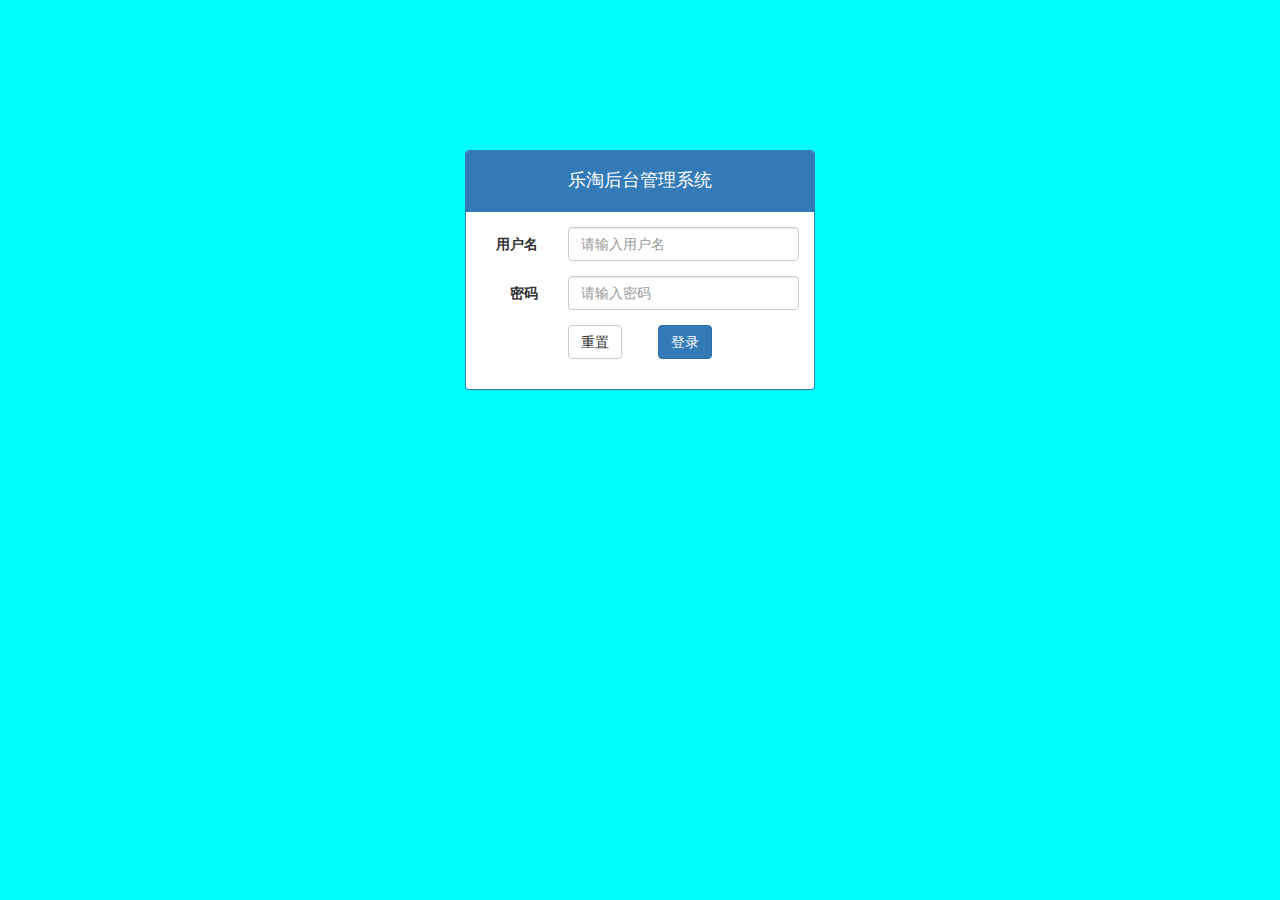
<file: login.html>
<!doctype html>
<html lang="en">
<head>
  <meta charset="UTF-8">
  <meta name="viewport"
        content="width=device-width, user-scalable=no, initial-scale=1.0, maximum-scale=1.0, minimum-scale=1.0">
  <meta http-equiv="X-UA-Compatible" content="ie=edge">
  <title>管理系统登录</title>
  <link rel="stylesheet" href="lib/bootstrap/css/bootstrap.css">
  <link rel="stylesheet" href="lib/bootstrap-validator/css/bootstrapValidator.css">
  <link rel="stylesheet" href="css/common.css">
</head>
<body class="body-bg">
  <div class="container">
    <div class="col-md-4 col-md-offset-4">
      <div class="panel  panel-primary mt-150">
        <div class="panel-heading">
          <h4>乐淘后台管理系统</h4>
        </div>
        <div class="panel-body">
          <form class="form-horizontal">
            <div class="form-group">
              <label for="inputEmail3" class="col-sm-3 control-label">用户名</label>
              <div class="col-sm-9">
                <input type="text" class="form-control" name="username" autocomplete="off" id="inputEmail3" placeholder="请输入用户名">
              </div>
            </div>
            <div class="form-group">
              <label for="inputPassword3" class="col-sm-3 control-label">密码</label>
              <div class="col-sm-9">
                <input type="password" class="form-control" name="password" id="inputPassword3" placeholder="请输入密码">
              </div>
            </div>

            <div class="form-group">
              <div class="col-sm-offset-3 col-sm-6">
                <button type="reset" class="btn btn-default pull-left">重置</button>
                <button type="submit" class="btn btn-primary pull-right">登录</button>
              </div>
            </div>
          </form>
        </div>
      </div>
    </div>
  </div>
<script src="lib/jquery/jquery.js"></script>
<script src="lib/bootstrap/js/bootstrap.js"></script>
<script src="lib/bootstrap-validator/js/bootstrapValidator.js"></script>
<script src="js/common.js"></script>
<script src="js/login.js"></script>
</body>
</html>
</file>
<file: css/common.css>
.body-bg{
  background-color: cyan;
}
.mt-150{
  margin-top: 150px;
}
.panel-heading h4{
  text-align: center;
  font-weight: 100;
}
</file>
<file: lib/bootstrap-validator/css/bootstrapValidator.css>
/**
 * BootstrapValidator (http://bootstrapvalidator.com)
 * The best jQuery plugin to validate form fields. Designed to use with Bootstrap 3
 *
 * @author      http://twitter.com/nghuuphuoc
 * @copyright   (c) 2013 - 2014 Nguyen Huu Phuoc
 * @license     MIT
 */

.bv-form .help-block {
    margin-bottom: 0;
}
.bv-form .tooltip-inner {
    text-align: left;
}
.nav-tabs li.bv-tab-success > a {
    color: #3c763d;
}
.nav-tabs li.bv-tab-error > a {
    color: #a94442;
}
</file>
